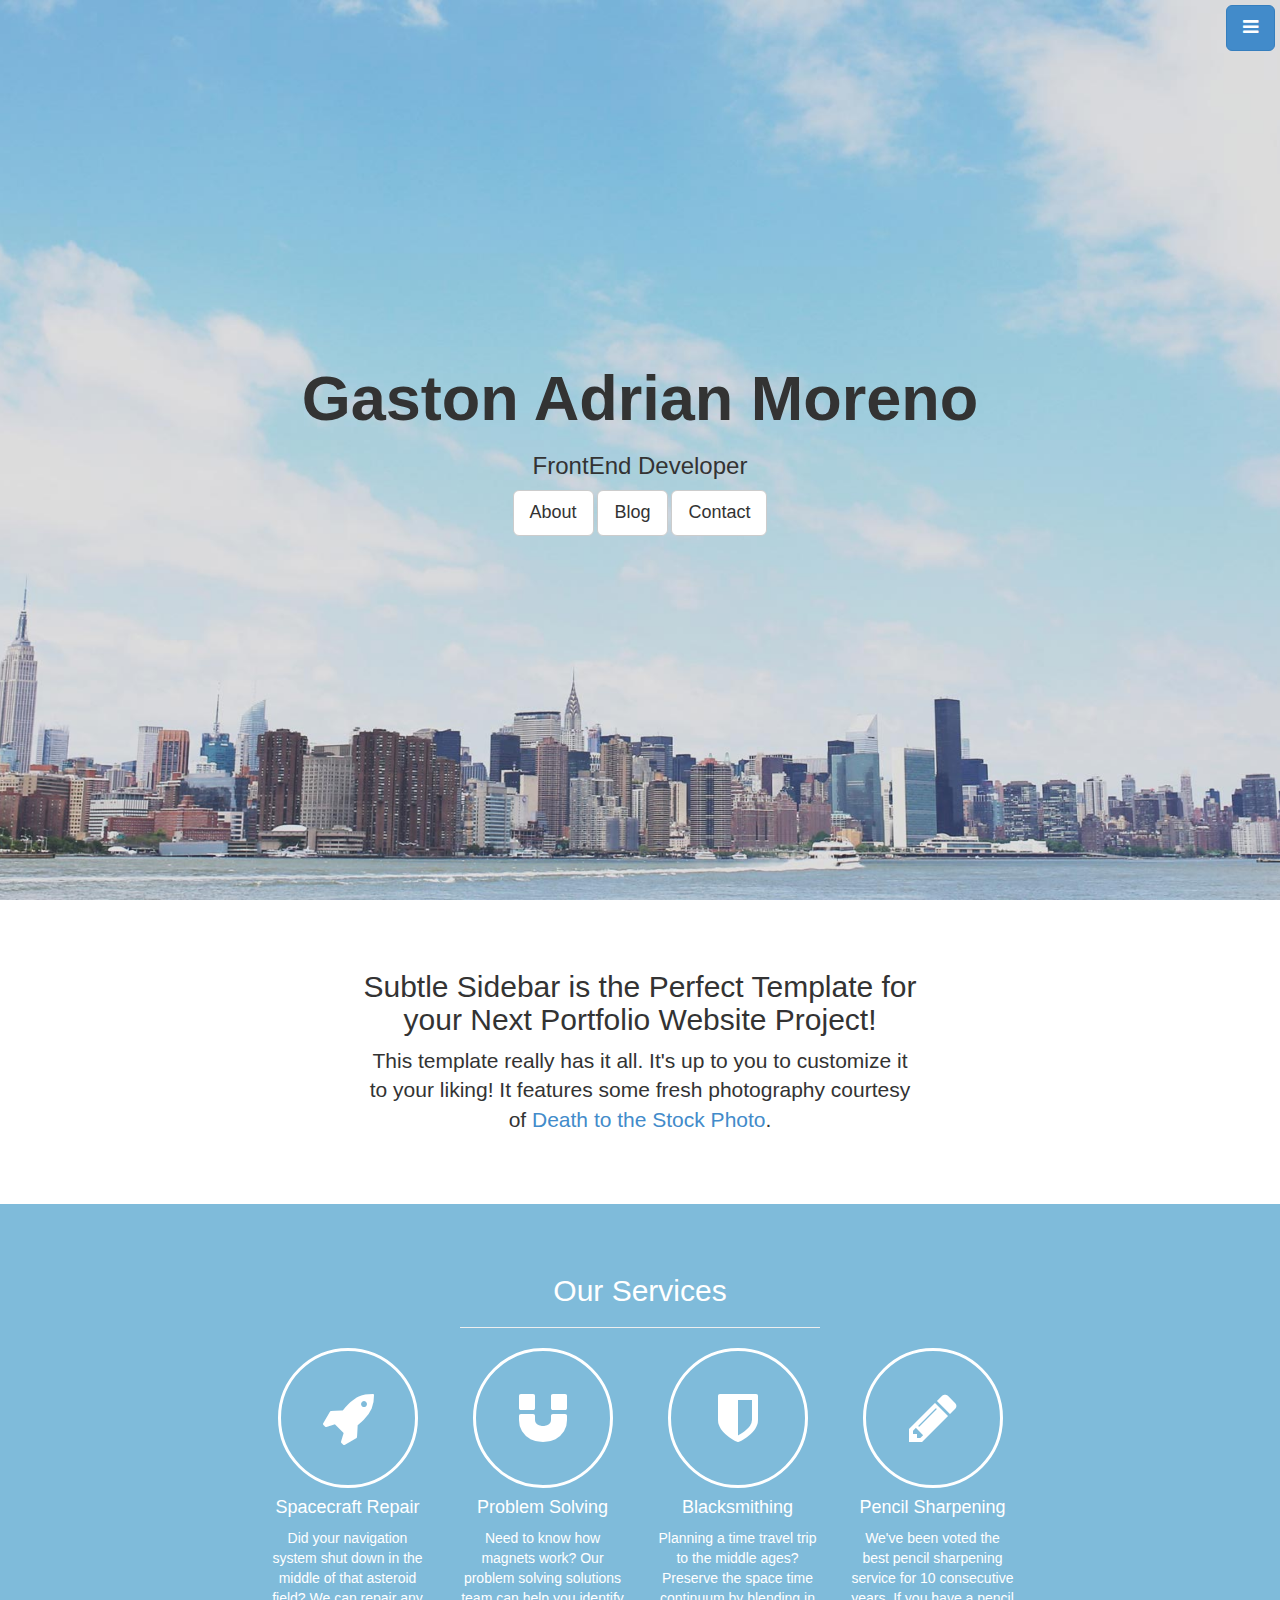
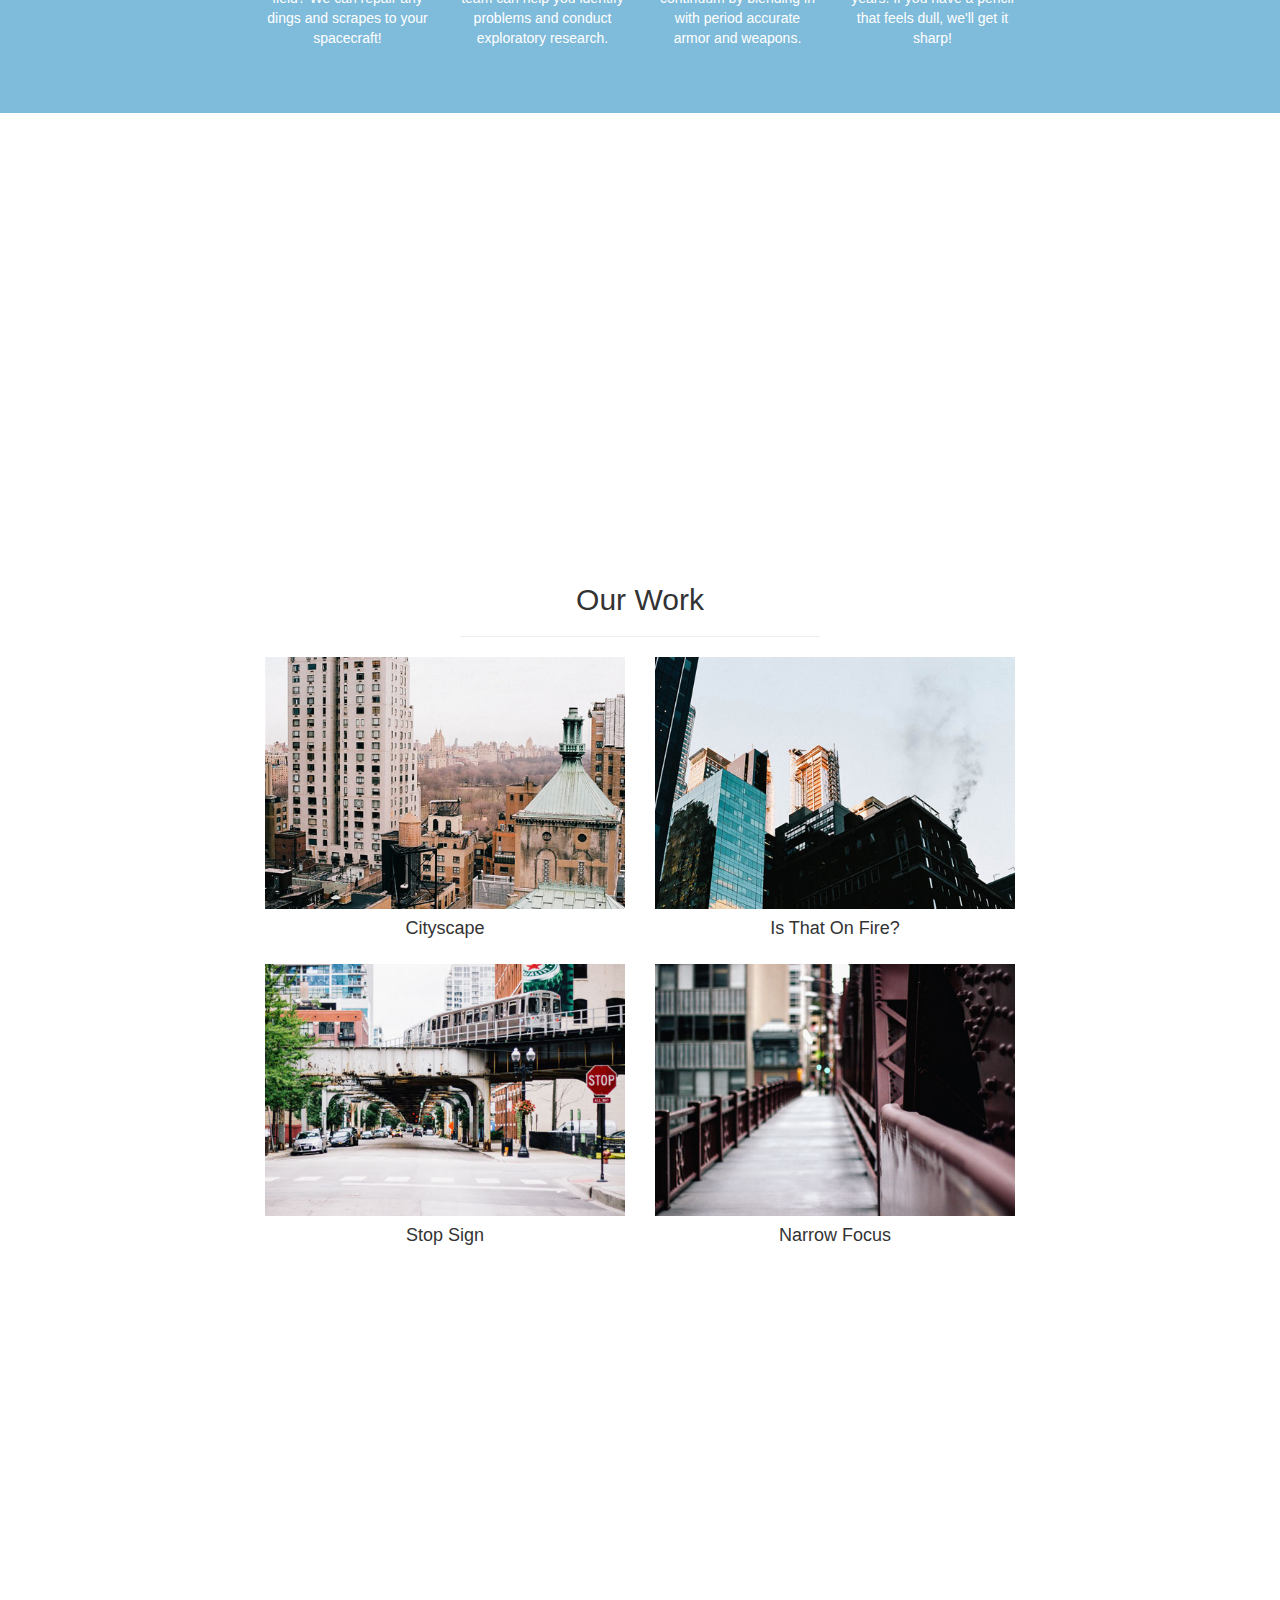
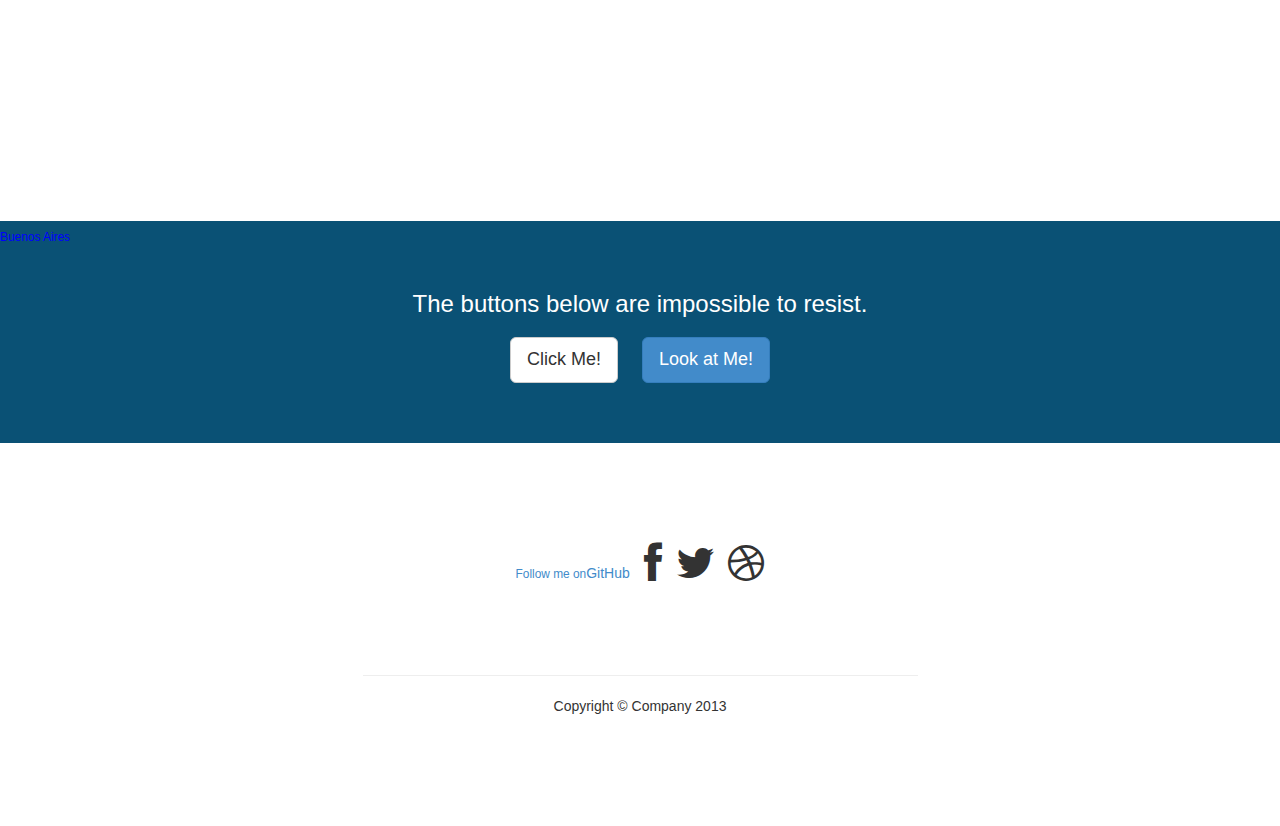
<file: index.html>
<!DOCTYPE html>
<html lang="en">
  <head>
    <meta charset="utf-8">
    <meta name="viewport" content="width=device-width, initial-scale=1.0">
    <meta name="description" content="Personal Blog" />
    <meta name="author" content="Gaston Adrian Moreno" />

    <title>Gaston Moreno on GitHub</title>

    <!-- Bootstrap core CSS -->
    <link href="css/bootstrap.css" rel="stylesheet" />

    <!-- Add custom CSS here -->
    <link href="css/stylish-portfolio.css" rel="stylesheet">
    <link href="fonts/css/font-awesome.min.css" rel="stylesheet">
  </head>

  <body>

    <!-- Side Menu -->
    <a id="menu-toggle" href="#" class="btn btn-primary btn-lg toggle"><i class="fa fa-reorder"></i></a>
    <div id="sidebar-wrapper">
      <ul class="sidebar-nav">
        <a id="menu-close" href="#" class="btn btn-default btn-lg pull-right toggle"><i class="fa fa-times"></i></a>
        <li class="sidebar-brand"><a href="http://startbootstrap.com">Start Bootstrap</a></li>
        <li><a href="#top">Home</a></li>
        <li><a href="#about">About</a></li>
        <li><a href="#services">Blog</a></li>
        <li><a href="#contact">Contact</a></li>
      </ul>
    </div>
    <!-- /Side Menu -->

    <!-- Full Page Image Header Area -->
    <div id="top" class="header">
      <div class="vert-text">
        <h1>Gaston Adrian Moreno</h1>
        <h3>FrontEnd Developer</h3>
        <!-- Social Media -->
        <!-- /Social Media -->
        <a href="#about" class="btn btn-default btn-lg">About</a>
        <a href="#services" class="btn btn-default btn-lg">Blog</a>
        <a href="#contact" class="btn btn-default btn-lg">Contact</a>
      </div>
    </div>
    <!-- /Full Page Image Header Area -->
 <!-- Intro -->
    <div id="about" class="intro">
      <div class="container">
        <div class="row">
          <div class="col-md-6 col-md-offset-3 text-center">
            <h2>Subtle Sidebar is the Perfect Template for your Next Portfolio Website Project!</h2>
            <p class="lead">This template really has it all. It's up to you to customize it to your liking! It features some fresh photography courtesy of <a target="_blank" href="http://join.deathtothestockphoto.com/">Death to the Stock Photo</a>.</p>
          </div>
        </div>
      </div>
    </div>
    <!-- /Intro -->
  
    <!-- Services -->
    <div id="services" class="services">
      <div class="container">
        <div class="row">
          <div class="col-md-4 col-md-offset-4 text-center">
            <h2>Our Services</h2>
            <hr>
          </div>
        </div>
        <div class="row">
          <div class="col-md-2 col-md-offset-2 text-center">
            <div class="service-item">
              <i class="service-icon fa fa-rocket"></i>
              <h4>Spacecraft Repair</h4>
              <p>Did your navigation system shut down in the middle of that asteroid field? We can repair any dings and scrapes to your spacecraft!</p>
            </div>
          </div>
          <div class="col-md-2 text-center">
            <div class="service-item">
              <i class="service-icon fa fa-magnet"></i>
              <h4>Problem Solving</h4>
              <p>Need to know how magnets work? Our problem solving solutions team can help you identify problems and conduct exploratory research.</p>
            </div>
          </div>
          <div class="col-md-2 text-center">
            <div class="service-item">
              <i class="service-icon fa fa-shield"></i>
              <h4>Blacksmithing</h4>
              <p>Planning a time travel trip to the middle ages? Preserve the space time continuum by blending in with period accurate armor and weapons.</p>
            </div>
          </div>
          <div class="col-md-2 text-center">
            <div class="service-item">
              <i class="service-icon fa fa-pencil"></i>
              <h4>Pencil Sharpening</h4>
              <p>We've been voted the best pencil sharpening service for 10 consecutive years. If you have a pencil that feels dull, we'll get it sharp!</p>
            </div>
          </div>
        </div>
      </div>
    </div>
    <!-- /Services -->

    <!-- Callout -->
    <div class="callout">
      <div class="vert-text">
        <h1>A Dramatic Text Area</h1>
      </div>
    </div>
    <!-- /Callout -->

    <!-- Portfolio -->
    <div id="portfolio" class="portfolio">
      <div class="container">
        <div class="row">
          <div class="col-md-4 col-md-offset-4 text-center">
            <h2>Our Work</h2>
            <hr>
          </div>
        </div>
        <div class="row">
          <div class="col-md-4 col-md-offset-2 text-center">
            <div class="portfolio-item">
              <a href="#"><img class="img-portfolio img-responsive" src="images/portfolio-1.jpg"></a>
              <h4>Cityscape</h4>
            </div>
          </div>
          <div class="col-md-4 text-center">
            <div class="portfolio-item">
              <a href="#"><img class="img-portfolio img-responsive" src="images/portfolio-2.jpg"></a>
              <h4>Is That On Fire?</h4>
            </div>
          </div>
        </div>
        <div class="row">
          <div class="col-md-4 col-md-offset-2 text-center">
            <div class="portfolio-item">
              <a href="#"><img class="img-portfolio img-responsive" src="images/portfolio-3.jpg"></a>
              <h4>Stop Sign</h4>
            </div>
          </div>
          <div class="col-md-4 text-center">
            <div class="portfolio-item">
              <a href="#"><img class="img-portfolio img-responsive" src="images/portfolio-4.jpg"></a>
              <h4>Narrow Focus</h4>
            </div>
          </div>
        </div>
      </div>
    </div>
    <!-- /Portfolio -->
    
    <!-- Map -->
    <div id="contact" class="map">
      <iframe width="100%" height="100%" frameborder="0" scrolling="no" marginheight="0" marginwidth="0" src="https://www.google.com.ar/maps?t=m&amp;ie=UTF8&amp;ll=-34.604354,-58.383107&amp;spn=0.028859,0.066047&amp;z=15&amp;output=embed"></iframe><br /><small><a href="https://www.google.com.ar/maps?t=m&amp;ie=UTF8&amp;ll=-34.604354,-58.383107&amp;spn=0.028859,0.066047&amp;z=15&amp;source=embed" style="color:#0000FF;text-align:left">Buenos Aires</a></small>      
    </div>
    <!-- /Map -->

    <!-- Call to Action -->
    <div class="call-to-action">
      <div class="container">
        <div class="row">
          <div class="col-md-6 col-md-offset-3 text-center">
            <h3>The buttons below are impossible to resist.</h3>
            <a href="#" class="btn btn-lg btn-default">Click Me!</a>
            <a href="#" class="btn btn-lg btn-primary">Look at Me!</a>
          </div>
        </div>
      </div>
    </div>
    <!-- /Call to Action -->
    
    <!-- Footer -->
    <footer>
      <div class="container">
        <div class="row">
          <div class="col-md-6 col-md-offset-3 text-center">
            <ul class="list-inline">
              <li><a href="https://github.com/gastonadrian" class="button"><small>Follow me on</small>GitHub</a></li>    
              <li><i class="fa fa-facebook fa-3x"></i></li>
              <li><i class="fa fa-twitter fa-3x"></i></li>
              <li><i class="fa fa-dribbble fa-3x"></i></li>
            </ul>
            <div class="top-scroll">
              <a href="#top"><i class="fa fa-circle-arrow-up scroll fa-4x"></i></a>
            </div>
            <hr>
            <p>Copyright &copy; Company 2013</p>
          </div>
        </div>
      </div>
    </footer>
    <!-- /Footer -->

    <!-- Bootstrap core JavaScript -->
    <!-- Placed at the end of the document so the pages load faster -->
    <script src="scripts/lib/jquery.js"></script>
    <script src="scripts/lib/bootstrap.js"></script>

    <!-- Custom JavaScript for the Side Menu and Smooth Scrolling - Put in a custom JavaScript file to clean this up -->
    <script>
        $("#menu-close").click(function(e) {
            e.preventDefault();
            $("#sidebar-wrapper").toggleClass("active");
        });
    </script>
    <script>
        $("#menu-toggle").click(function(e) {
            e.preventDefault();
            $("#sidebar-wrapper").toggleClass("active");
        });
    </script>
    <script>
      $(function() {
        $('a[href*=#]:not([href=#])').click(function() {
          if (location.pathname.replace(/^\//,'') == this.pathname.replace(/^\//,'') 
            || location.hostname == this.hostname) {

            var target = $(this.hash);
            target = target.length ? target : $('[name=' + this.hash.slice(1) +']');
            if (target.length) {
              $('html,body').animate({
                scrollTop: target.offset().top
              }, 1000);
              return false;
            }
          }
        });
      });
    </script>

    <script type="text/javascript" async>
      var gaJsHost = (("https:" == document.location.protocol) ? "https://ssl." : "http://www.");
      document.write(unescape("%3Cscript src='" + gaJsHost + "google-analytics.com/ga.js' type='text/javascript'%3E%3C/script%3E"));
    </script>
    <script type="text/javascript">
      try {
        var pageTracker = _gat._getTracker("UA-45367360-1");
      pageTracker._trackPageview();
      } catch(err) {}
    </script>
  </body>

</html>
</file>
<file: css/stylish-portfolio.css>
/* Global Styles */

html,
body {
  height: 100%;
  width: 100%;
}

.vert-text {
  display: table-cell;
  vertical-align: middle;
  text-align: center;
}

.vert-text h1 {
  padding: 0;
  margin: 0;
  font-size: 4.5em;
  font-weight: 700;
}

/* Side Menu */

#sidebar-wrapper {
  margin-right: -250px;
  right: 0;
  width: 250px;
  background: #000;
  position: fixed;
  height: 100%;
  overflow-y: auto;
  z-index: 1000;
  -webkit-transition: all 0.4s ease 0s;
  -moz-transition: all 0.4s ease 0s;
  -ms-transition: all 0.4s ease 0s;
  -o-transition: all 0.4s ease 0s;
  transition: all 0.4s ease 0s;
}

.sidebar-nav {
  position: absolute;
  top: 0;
  width: 250px;
  list-style: none;
  margin: 0;
  padding: 0;
}

.sidebar-nav li {
  line-height: 40px;
  text-indent: 20px;
}

.sidebar-nav li a {
  color: #999999;
  display: block;
  text-decoration: none;
}

.sidebar-nav li a:hover {
  color: #fff;
  background: rgba(255,255,255,0.2);
  text-decoration: none;
}

.sidebar-nav li a:active,
.sidebar-nav li a:focus {
  text-decoration: none;
}

.sidebar-nav > .sidebar-brand {
  height: 55px;
  line-height: 55px;
  font-size: 18px;
}

.sidebar-nav > .sidebar-brand a {
  color: #999999;
}

.sidebar-nav > .sidebar-brand a:hover {
  color: #fff;
  background: none;
}

#menu-toggle {
  top: 0;
  right: 0;
  position: fixed;
  z-index: 1;
}

#sidebar-wrapper.active {
  right: 250px;
  width: 250px;
  -webkit-transition: all 0.4s ease 0s;
  -moz-transition: all 0.4s ease 0s;
  -ms-transition: all 0.4s ease 0s;
  -o-transition: all 0.4s ease 0s;
  transition: all 0.4s ease 0s;
}

.toggle {
  margin: 5px 5px 0 0;
}

/* Full Page Image Header Area */

.header {
  display: table;
  height: 100%;
  width: 100%;
  position: relative;
  background: url(../images/bg.jpg) no-repeat center center fixed; 
  -webkit-background-size: cover;
  -moz-background-size: cover;
  -o-background-size: cover;
  background-size: cover;
}

/* Intro */

.intro {
  padding: 50px 0;
}

/* Services */

.services {
  background: #7fbbda;
  padding: 50px 0;
  color: #ffffff;
}

.service-item {
  margin-bottom: 15px;
}

i.service-icon {
  border: 3px solid #ffffff;
  border-radius: 50%;
  display: inline-block;
  font-size: 56px;
  width: 140px;
  height: 140px;
  line-height: 136px;
  vertical-align: middle; 
  text-align: center;
}

/* Callout */

.callout {
  color: #ffffff;
  display: table;
  height: 400px;
  width: 100%;
  background: url(../images/callout.jpg) no-repeat center center fixed; 
  -webkit-background-size: cover;
  -moz-background-size: cover;
  -o-background-size: cover;
  background-size: cover;
}

/* Portfolio */

.portfolio {
  padding: 50px 0;
}

.portfolio-item {
  margin-bottom: 25px;
}

.img-portfolio {
  margin: 0 auto;
}


/* Call to Action */

.call-to-action {
  color: #ffffff;
  background: #0a5175;
  padding: 50px 0;
}

.call-to-action .btn {
  margin: 10px;
}

/* Map */

.map {
  height: 500px;
}

/* Footer */

footer {
  padding: 100px 0;
}

.top-scroll {
  margin-top: 50px;
}

.top-scroll a {
  text-decoration: none;
  color: inherit;
}

i.scroll {
  color: #333333;
}

i.scroll:hover {
  color: #0a5175;
}
/* Responsive */

@media (max-width: 768px) {
  
  .header {
  background: url(../images/bg.jpg) no-repeat center center scroll; 
  }

  .callout {
  background: url(../images/callout.jpg) no-repeat center center scroll; 
  }

  .map {
  height: 75%;
  }

}
</file>
